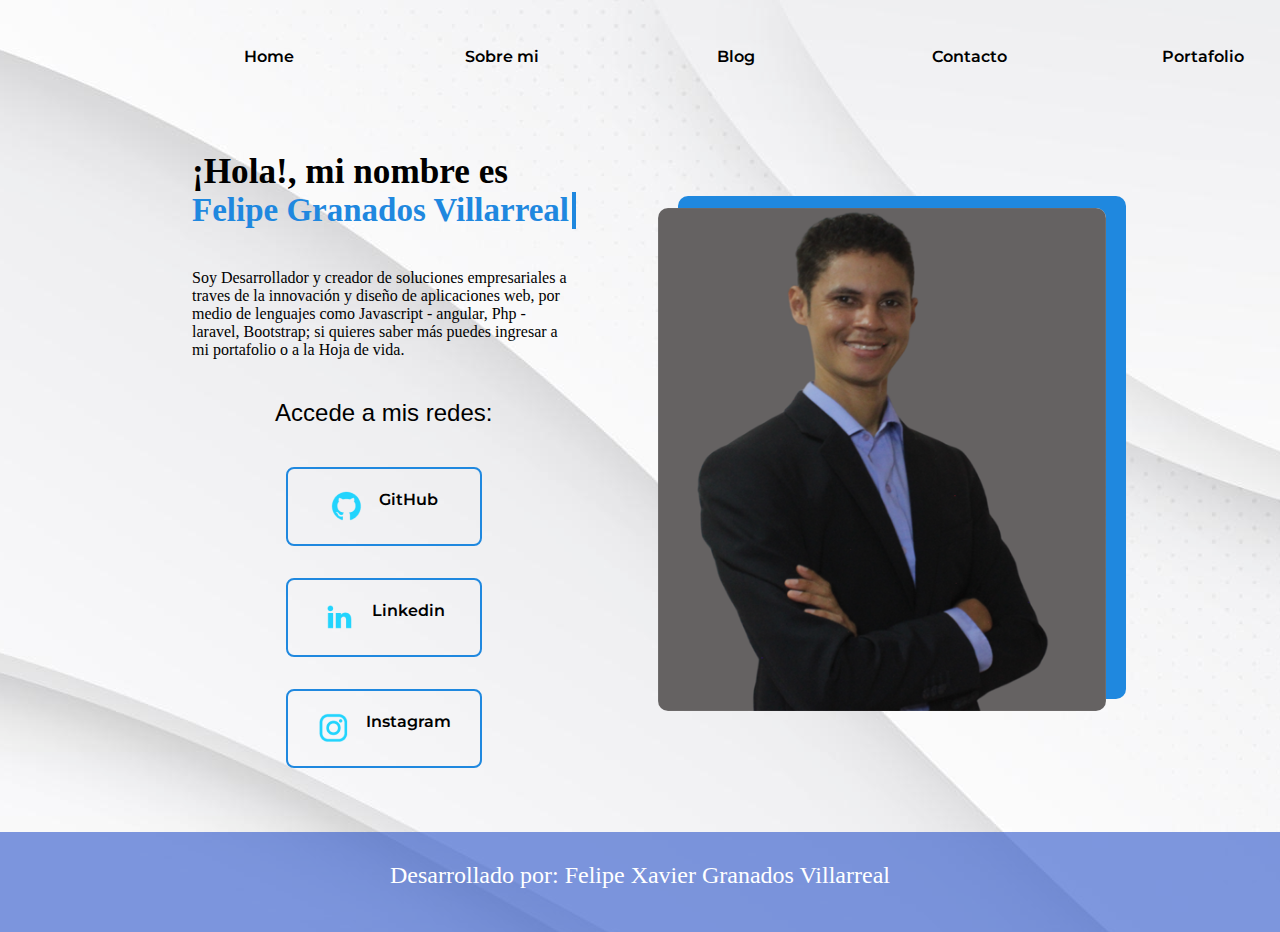
<file: index.html>
<!DOCTYPE html>
<html lang="es and en">

<head>
    <meta charset="utf-8">
    <meta http-equiv="X-UA-Compatible" content="IE=edge">
    <meta name="viewport" content="width=device-width, initial-scale=1.0">
    <title>Portafolio</title>
    <link href="https://cdnjs.cloudflare.com/ajax/libs/font-awesome/5.10.0/css/all.min.css" rel="stylesheet">
    <link rel="stylesheet" href="style/style.css">
</head>

<body>
    <!-----------------------------------HEADER---------------------------->
    <header class="header">
        <nav class="header__menu">
            <a class="header__menu__link" href="index.html">Home</a>
            <a class="header__menu__link" href="about.html">Sobre mi</a>
            <a class="header__menu__link">Blog</a>
            <a class="header__menu__link" href="contacto.html">Contacto</a>
            <a class="header__menu__link" href="portafolio.html">Portafolio</a>
        </nav>
    </header>

       <!-----------------------------------MAIN---------------------------->
    <main class="presentacion">
        <section class="presentacion_contenido">
            <h1 class="presentacion__contenido__titulo">¡Hola!, mi nombre es
                <strong class="titulo-destacar">Felipe Granados Villarreal</strong>
            </h1>

            <p class="presentacion__contenido__texto">Soy Desarrollador y creador de soluciones empresariales a traves
                de la innovación y diseño de aplicaciones web, por medio de lenguajes como
                Javascript - angular, Php - laravel, Bootstrap; si quieres saber más
                puedes ingresar a mi
                portafolio o a la Hoja de vida.
            </p>
            <h2 class="presentacion__enlaces__Subtitulos">
                Accede a mis redes:
            </h2>
            <div class="presentacion__enlaces">
                <a class="presentacion_contenido_link" href="https://github.com/felipexg" target="_blank"><img src="./assets/github.png">GitHub</a>
                <a class="presentacion_contenido_link"
                    href="https://www.linkedin.com/in/felipe-granados-villarreal/" target="_blank"><img src="./assets/linkedin.png">
                    Linkedin</a>
                <a class="presentacion_contenido_link"
                    href="https://www.instagram.com/fxgv2000/" target="_blank"><img src="./assets/instagram.png">
                    Instagram</a>
            </div>
        </section>
        <img class="foto" src="./assets/cv01.png" alt=" foto de perfil">
    </main>

   <!-----------------------------------FOOTER---------------------------->

    <footer class="footer">

        <di>

            <p> Desarrollado por: Felipe Xavier Granados Villarreal</p>

        </di>

    </footer>
</body>

</html>
</file>
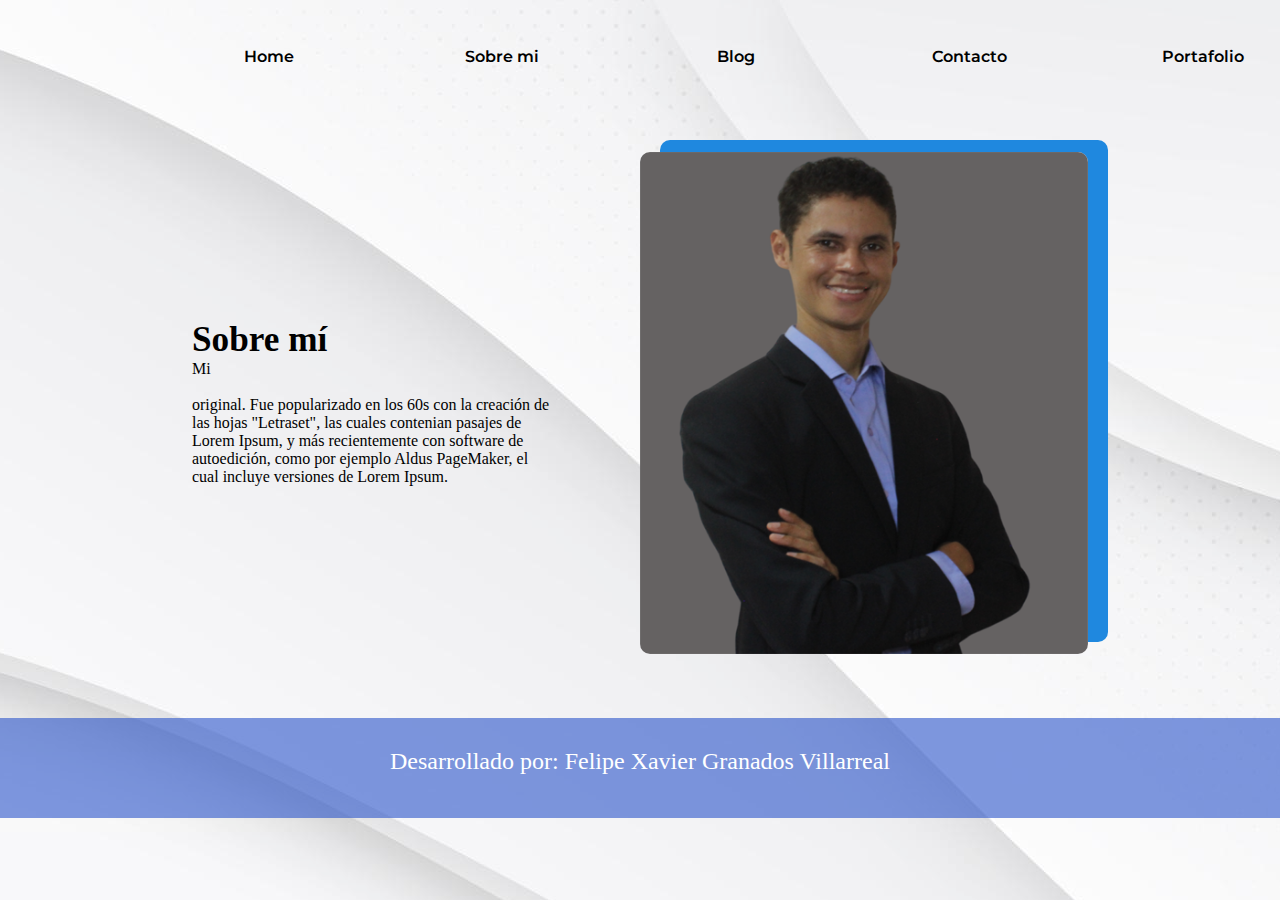
<file: about.html>
<!DOCTYPE html>
<html lang="es">

<head>
    <meta charset="utf-8">
    <meta http-equiv="X-UA-Compatible" content="IE=edge">
    <meta name="viewport" content="width=device-width, initial-scale=1.0">
    <title>Sobre mi</title>
    <link href="https://cdnjs.cloudflare.com/ajax/libs/font-awesome/5.10.0/css/all.min.css" rel="stylesheet">
    <link rel="stylesheet" href="style/style.css">
</head>

<body>
       <!-----------------------------------HEADER---------------------------->
    <header class="header">
        <nav class="header__menu">
            <a class="header__menu__link" href="index.html">Home</a>
            <a class="header__menu__link" href="about.html">Sobre mi</a>
            <a class="header__menu__link">Blog</a>
            <a class="header__menu__link" href="contacto.html">Contacto</a>
            <a class="header__menu__link">Portafolio</a>
        </nav>
    </header>
       <!-----------------------------------MAIN---------------------------->
    <main class="presentacion">
        <Section>
            <h1 class="presentacion__contenido__titulo">
                Sobre mí
            </h1>
            <p class="presentacion__contenido__texto">

                Mi
            </p>
            <br>
            <p class="presentacion__contenido__texto">
                original. Fue popularizado en los 60s con la creación de las hojas "Letraset", las cuales contenian
                pasajes
                de Lorem Ipsum, y más recientemente con software de autoedición, como por ejemplo Aldus PageMaker,
                el cual incluye versiones de Lorem Ipsum.
                </p>

        </Section>
        <img class="foto" src="./assets/cv01.png" alt=" foto de perfil">
    </main>
   <!-----------------------------------FOOTER---------------------------->
    <footer>
        <footer class="footer">
            <p>Desarrollado por: Felipe Xavier Granados Villarreal  </p>
        </footer>
    </footer>
</body>

</html>
</file>
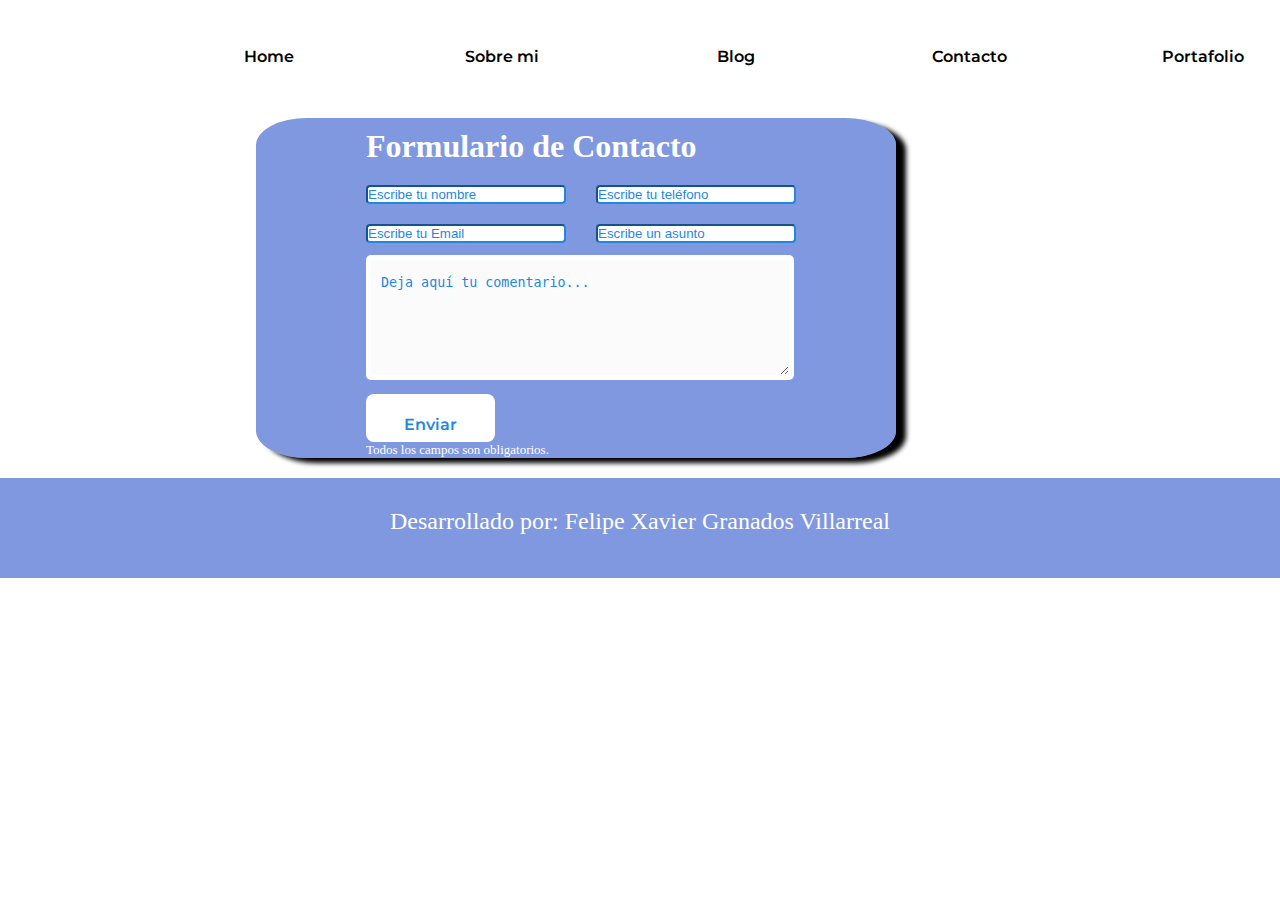
<file: contacto.html>
<!DOCTYPE html>
<html lang="es and en">

<head>
    <meta charset="utf-8">
    <meta http-equiv="X-UA-Compatible" content="IE=edge">
    <meta name="viewport" content="width=device-width, initial-scale=1.0">
    <title>Portafolio</title>
    <link href="https://cdnjs.cloudflare.com/ajax/libs/font-awesome/5.10.0/css/all.min.css" rel="stylesheet">
    <link rel="stylesheet" href="style/style_contac.css">
</head>

<body>
    <!-----------------------------------HEADER---------------------------->
    <header class="header">
        <nav class="header__menu">
            <a class="header__menu__link" href="index.html">Home</a>
            <a class="header__menu__link" href="about.html">Sobre mi</a>
            <a class="header__menu__link">Blog</a>
            <a class="header__menu__link" href="contacto.html">Contacto</a>
            <a class="header__menu__link" href="portafolio.html">Portafolio</a>
        </nav>
    </header>
    <!-----------------------------------MAIN---------------------------->
    <main class=" contenedor">
        <div class="formulario">
            <h1>Formulario de Contacto</h1>
            <div class="container">
                <div class="input1">
                    <input class="input" type="text" name="nombre" id="nombre" required="obligatorio" placeholder="Escribe tu nombre">
                    <input class="input" type="email" name="email" id="email" required="obligatorio" placeholder="Escribe tu Email">
                </div>
                <div class="input2">
                    <input class="input" type="number" name="telefono" id="telefono" placeholder="Escribe tu teléfono">
                    <input  class="input" type="text" name="asunto" id="assunto" required="obligatorio"
                        placeholder="Escribe un asunto">
                </div>
            </div>
            <div class="textarea">
                <textarea name="mensaje" class="texto_mensaje" id="mensaje" required="obligatorio"
                    placeholder="Deja aquí tu comentario..."></textarea>
            </div>
            <a class="button" href="contacto.html">Enviar</a>
            <p class="aviso">
                <span class="obligatorio"> Todos los campos son obligatorios. </span>
            </p>

            </form>
        </div>
    </main>
    <!-----------------------------------FOOTER---------------------------->
    <footer class="footer">
        <div>

            <p> Desarrollado por: Felipe Xavier Granados Villarreal</p>

        </div>
    </footer>
</body>

</html>
</file>
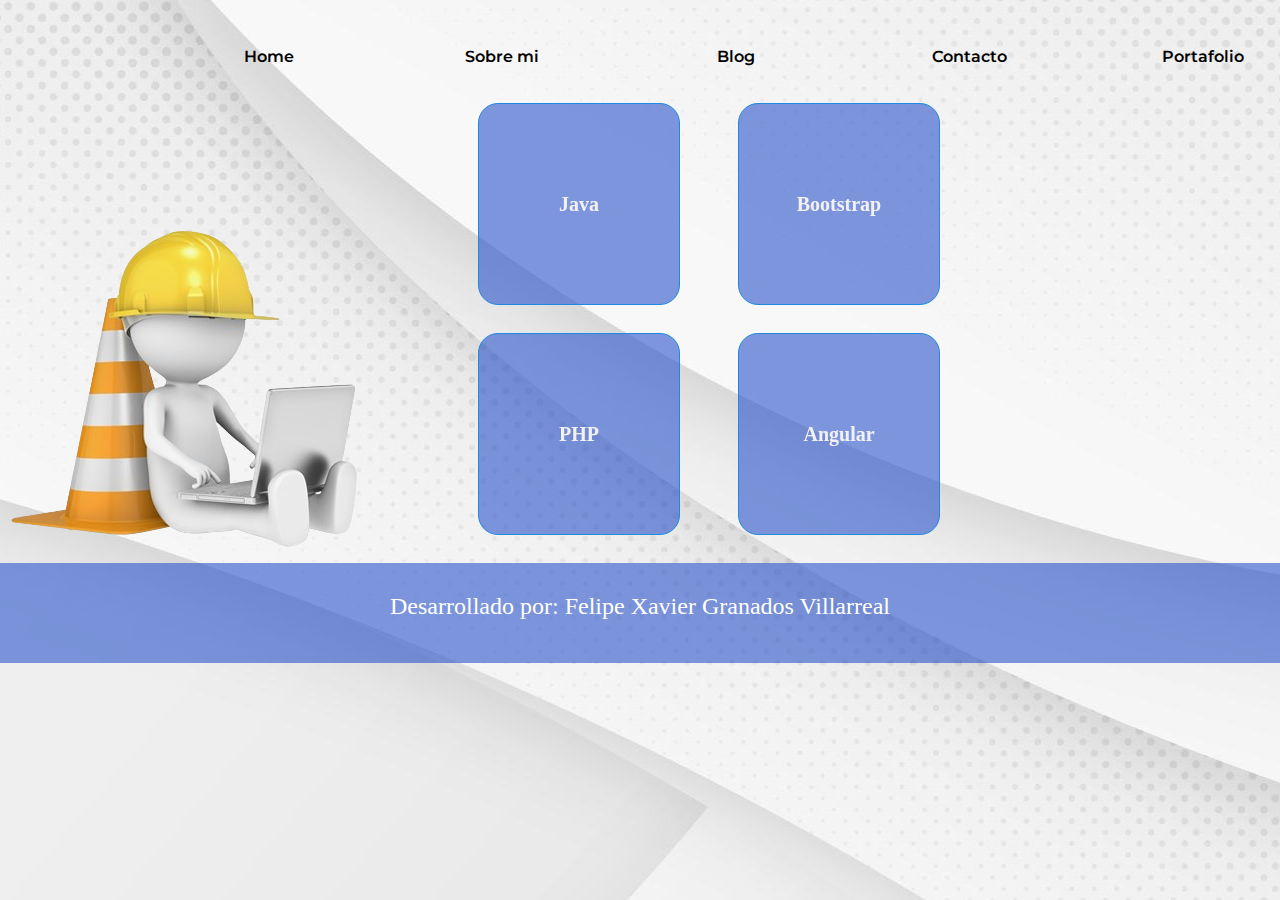
<file: portafolio.html>
<!DOCTYPE html>
<html lang="es and en">

<head>
    <meta charset="utf-8">
    <meta http-equiv="X-UA-Compatible" content="IE=edge">
    <meta name="viewport" content="width=device-width, initial-scale=1.0">
    <title>Portafolio</title>
    <link href="https://cdnjs.cloudflare.com/ajax/libs/font-awesome/5.10.0/css/all.min.css" rel="stylesheet">
    <link rel="stylesheet" href="style/style_Portafolio.css">
</head>

<body>
    <header class="header">
        <nav class="header__menu">
            <a class="header__menu__link" href="index.html">Home</a>
            <a class="header__menu__link" href="about.html">Sobre mi</a>
            <a class="header__menu__link">Blog</a>
            <a class="header__menu__link" href="contacto.html">Contacto</a>
            <a class="header__menu__link">Portafolio</a>
        </nav>
    </header>
    <div class="general">
        <div class="horizontal">
            <div class="horizontal1">
                <div class="card">
                    <div class="front">
                        <h1>Java</h1>
                    </div>
                    <div class="back">
                        <h1>En construccion</h1>
                    </div>
                </div>

                <div class="card">
                    <div class="front">
                        <h1>PHP</h1>
                    </div>
                    <div class="back">
                        <h1>En construccion</h1>
                    </div>
                </div>
            </div>

            <!------------------------------------------- tercero contendor-->
            <div class="horizontal2">
                <div class="card">
                    <div class="front">
                        <h1>Bootstrap</h1>
                    </div>
                    <div class="back">
                        <h1> En construccion</h1>
                    </div>
                </div>
                <div class="card">
                    <div class="front">
                        <h1>Angular</h1>
                    </div>
                    <div class="back">
                        <h1>En construccion</h1>
                    </div>
                </div>

            </div>
        </div>
        <div class="vertical">
            <div class="vertical1">
                <div class="Area_en_contruccion">
                    <img class="En_construccion " src="./assets/En_Contruccion.png">

                </div>
            </div>
        </div>
    </div>
    </div>


    <footer >
       <di>
            <p> Desarrollado por: Felipe Xavier Granados Villarreal</p>
        </di>
    </footer>


</body>

</html>
</file>
<file: style/style.css>
@import url('https://fonts.googleapis.com/css2?family=Krona+One&family=Montserrat&display=swap');

:root {
    --color-primario: white;
    --color-segundario: black;
    --color-terciario: #1f88df;

    --fuente-Montserrat: 'Montserrat' sans serif;
    --fuente-krona: 'krona one' sans serif;
}

* {
    padding: 0;
    margin: 0;
}

body {

    box-sizing: border-box;
    background-color: var(--color-primario);
    color: var(--color-segundario);
    background: url(../assets/4931029.jpg) no-repeat center top;


}

.header {
    padding: 2% 0 0 15%;

}

.header__menu {
    display: flex;
    gap: 80px;
    


}

.header__menu__link:hover {

    background-color: var(--color-terciario);

}

.header__menu__link {
    width: 50%;
    text-align: center;
    padding: 21.5px 0;
    border-radius: 8px;
    font-family: 'Montserrat', sans-serif;
    font-size: 1.5 rem;
    font-weight: 600;
    text-decoration: none;
    color: black;
    display: flex;
    justify-content: center;
    gap: 1px;


}


.presentacion {
    padding: 5% 15%;
    display: flex;
    align-items: center;
    justify-content: space-between;
    gap: 82px;


}


.foto {
    border-radius: 10px;
    box-shadow: 20px -12px #1f88df;
    width: 50%;


}

.presentacion_contenido {
    width: 50%;
    display: flex;
    flex-direction: column;
    gap: 40px;
}



.presentacion__contenido__titulo {
    font-size: 2.20em;
    font-family: var(--fuente-krona);
}

.titulo-destacar {
    font-size: 33px;
    color: var(--color-terciario);
    border-right: 4px solid;
    white-space: nowrap;
    display: block;
    width: 23ch;
    animation: typing 2s steps(24),
     blink .5s infinite step-end alternate;
     overflow: hidden;
}

@keyframes typing{
    from { width: 0;}
}

@keyframes blink{
    50% {border-color: transparent}
}

.presentacion__contenido__texto {
    font-size: 1.5 rem;
    font-family: var(--fuente-montserrat);

}

.presentacion__enlaces {

    display: flex;
    justify-content: space-between;
    flex-direction: column;
    align-items: center;
    gap: 32px;
}

.presentacion__enlaces__Subtitulos {

    font-family: 'Krone One', sans-serif;
    font-size: 1.5 rem;
    font-weight: 400;
    display: flex;
    justify-content: center;
    gap: 10px;

}

.presentacion_contenido_link {

    width: 50%;
    border: 2px solid var(--color-terciario);
    text-align: center;
    padding: 21.5px 0;
    border-radius: 8px;
    font-family: 'Montserrat', sans-serif;
    font-size: 1.5 rem;
    font-weight: 600;
    text-decoration: none;
    color: black;
    display: flex;
    justify-content: center;
    gap: 16px;

}



.presentacion__enlaces :hover {
    background-color: var(--color-terciario);

}

.footer {
    font-size: x-large;
    color: var(--color-primario);
    display: flex;
    justify-content:center;
    font-size: 1.5 rem;
   height: 70px;
    padding-top: 30px;
    font-size: x-large;
    background: rgb(41, 83, 201, 0.6);

}

/*----------------------Media Query------------------------*/

@media (max-width:1250px){

.header{
    padding: 10%;
}

.header__menu{
    flex-direction:column;
    justify-content: center;
    gap: 30%;
    align-items: center;
}

    .presentacion{
        flex-direction: column-reverse;
        padding: 5%;

    }
    .presentacion_contenido {
        width: auto;
    }
}
</file>
<file: style/style_contac.css>
@import url('https://fonts.googleapis.com/css2?family=Krona+One&family=Montserrat&display=swap');

:root {
    --color-primario: white;
    --color-segundario: black;
    --color-terciario: #1f88df;

    --fuente-Montserrat: 'Montserrat' sans serif;
    --fuente-krona: 'krona one' sans serif;
}

* {
    padding: 0;
    margin: 0;
}

body {

    box-sizing: border-box;
    background-color: var(--color-primario);
    color: var(--color-segundario);

    height: auto;


}

.header {
    padding: 2% 0 0 15%;

}

.header__menu {
    display: flex;
    gap: 80px;


}

.header__menu__link:hover {

    background-color: var(--color-terciario);

}

.header__menu__link {
    width: 50%;
    text-align: center;
    padding: 21.5px 0;
    border-radius: 8px;
    font-family: 'Montserrat', sans-serif;
    font-size: 1.5 rem;
    font-weight: 600;
    text-decoration: none;
    color: black;
    display: flex;
    justify-content: center;
    gap: 1px;

}

.contenedor {
    display: flex;
    justify-content: center;
    background: rgb(41, 83, 201, 0.6);
    padding-left: 10px;
    margin-right: 30%;
    margin-left: 20%;
    margin-top: 30px;
    margin-bottom: 20px;
    border-radius: 8%;
    box-shadow: 10px 5px 5px black;
    gap: 20px;
    color: var(--color-primario);
  

}


.container {
    display: flex;
    gap: 30px;
    width: 100%;
    justify-content: center;


}

.input{
    border-color: var(--color-terciario);
    border-radius: 4px;
}
.input1,
.input2 {
    display: flex;
    flex-direction: column;
    justify-content: space-between;
    gap: 20px;
    width: 200px;
    height: 40px;
    border-color: var(--color-primario);
    margin-top: 10px;
    margin-bottom: 20px;
}






.formulario h1 {
    color: var(--color-primario);
    margin-top: 10px;
    margin-bottom: 10px;


}

.formulario p {
    color: var(--color-primario);
    font-family: var(--fuente-krona);
    margin-right: 90px;

}



textarea {
    background-color: #fbfbfb;
    width: 408px;
    height: 100px;
    border-radius: 5px;
    border-style: solid;
    border-width: 5px;
    border-color: var(--color-primario);
    margin-top: 10px;
    padding-left: 10px;
    margin-bottom: 10px;
    padding-top: 15px;
}


label {
    display: block;
    float: center;
}


.button {
    width: 30%;
    height: 5px;
    text-align: center;
    padding: 21.5px 0;
    border-radius: 8px;
    font-family: 'Montserrat', sans-serif;
    font-size: 1.5 rem;
    font-weight: 600;
    text-decoration: none;
    color: var(--color-terciario);
    display: flex;
    justify-content: center;
    gap: 1px;
    background-color: var(--color-primario);

}

.button:hover {

    background-color: rgb(179, 179, 184);


}




span {
    color: var(--color-primario)
}


.aviso {
    font-size: 13px;
    color: #0e0e0e;
}


::-webkit-input-placeholder {
    color: var(--color-terciario);
}


::-webkit-textarea-placeholder {
    color: var(--color-terciario);
}


.formulario input:focus {
    outline: 0;
    border: 1px solid var(--color-terciario);
}


.formulario textarea:focus {
    outline: 0;
    border: 1px solid var(--color-terciario);
}



.footer {
    font-size: x-large;
    color: var(--color-primario);
    display: flex;
    justify-content: center;
    font-size: 1.5 rem;
    height: 70px;
    padding-top: 30px;
    font-size: x-large;
    background: rgb(41, 83, 201, 0.6);

}

@media (max-width:1250px) {

    .header {
        padding: 10%;
    }

    .header__menu {
        flex-direction: column;
        justify-content: center;
        gap: 30%;
        align-items: center;
    }

    .contenedor {
        margin-top: 0px;
        padding-right: 0px;
        margin-right: 10px;
        margin-left: 10px;
        display: flex;
        align-items: center;
    }

    .container {
        flex-direction: column;
        align-items: center;
        gap: 8px;

    }

    .formulario h1 {
        font-size: 20px;
        display: flex;
        margin-left: 180px;
    }

    .input1,
    .input2 {
        display: flex;
      
        margin-left: 10px;
        width: 28%;

    }

    .textarea {
        display: flex;
        width: 40%;
        margin-left: 180px;
    }

    .button {
        width: 28%;
        display: flex;
        margin-left: 180px;
    }
    .aviso{
        display: flex;
        width: 40%;
        margin-left: 180px;
    }
    .footer{
        display: flex;
        padding-left: 10px;
       
       
    }
}
</file>
<file: style/style_Portafolio.css>
@import url('https://fonts.googleapis.com/css2?family=Krona+One&family=Montserrat&display=swap');

:root {
    --color-primario: white;
    --color-segundario: black;
    --color-terciario: #1f88df;

    --fuente-Montserrat: 'Montserrat' sans serif;
    --fuente-krona: 'krona one' sans serif;
}

* {
    padding: 0;
    margin: 0;
}

body {
       
        align-items: center;
        justify-content: center;
        height: 100px;
        width: auto;
    background: url(../assets/2.jpg) no-repeat center top;


}

.header {
    padding: 2% 0 0 15%;
    position: relative;
    align-items: center;

}

.header__menu {
    display: flex;
    gap: 80px;
    


}

.header__menu__link:hover {

    background-color: var(--color-terciario);

}

.header__menu__link {
    width: 50%;
    text-align: center;
    padding: 21.5px 0;
    border-radius: 8px;
    font-family: 'Montserrat', sans-serif;
    font-size: 1.5 rem;
    font-weight: 600;
    text-decoration: none;
    color: var(--color-segundario);
    display: flex;
    justify-content: center;
    gap: 1px;


}

.general{
    display: flex;
    margin-top:.4% ;
    
}

.horizontal{
    display: flex;
    justify-content: center;
    margin-left: 35%;
}

.vertical{
    display: flex;
    justify-content: end;
    margin-right: 50%;
    position: absolute;
    margin-top: 10%;
    margin-left: .2px;

}






.card {
    position: relative;
    width: 200px;
    height: 200px;   
    gap: 8px;
    margin: 30px;
    margin-top: 4%;
    transform-style: preserve-3d;
      
}

.card div {
    justify-content: center;
    position: absolute;
    width: 100%;
    height: 100%;
    display: flex;
    align-items: center;
    justify-content: center;
    backface-visibility: hidden;
    transition: 1s;
    transform-style: preserve-3d;
   
}

.card .front {
   
    transform: perspective(500px) rotateY(0deg);
    border-color: var(--color-terciario);
    border: 1px solid var(--color-terciario);
    border-radius: 20px;
    transform: translateZ(60px);
    z-index: 1;
    background-color: rgb(41, 83, 201, 0.6);
}

.card .back {
    background: #682fc4;
    transform: perspective(500px) rotateY(180deg);
 

   
}


.card:hover .front {
   
    transform: perspective(500px) rotateY(180deg);
}

.card:hover .back {
   
    transform: perspective(500px) rotateY(360deg);
}

.card div h1 {
    font-size: 20px;
    color: #f1f1f1;
    
}


.Escudo_Java{
width: 100%;
border-radius: 20px;
position: absolute;
transform: translateZ(60px);

}

.Escudo_Php{
    width: 100%;
    border-radius: 20px;
    transform: translateZ(60px);
}

.Escudo_Angular{
    width: 100%;
    height: 100%;
    border-radius: 20px;
    transform: translateZ(60px);
}
.Escudo_Bootstrap{
    width: 100%;
    height: 100%;
    border-radius: 20px;
    transform: translateZ(60px);

}


footer {
    font-size: x-large;
    color: var(--color-primario);
    display: flex;
    justify-content:center;
    font-size: 1.5 rem;
   height: 70px;
    padding-top: 30px;
    font-size: x-large;
    background: rgb(41, 83, 201, 0.6);
}

   
   



/*----------------------Media Query------------------------*/

@media (max-width:1250px){

.header{
    padding: 10%;
}

.header__menu{
    flex-direction:column;
    justify-content: center;
    gap: 30%;
    align-items: center;
}

.general{
    flex-direction:column;
    justify-content: center;
    gap: 30%;
    align-items: center;
}

.horizontal{
flex-direction: column;
}
.vertical{
    display:none ;
}



}
</file>
